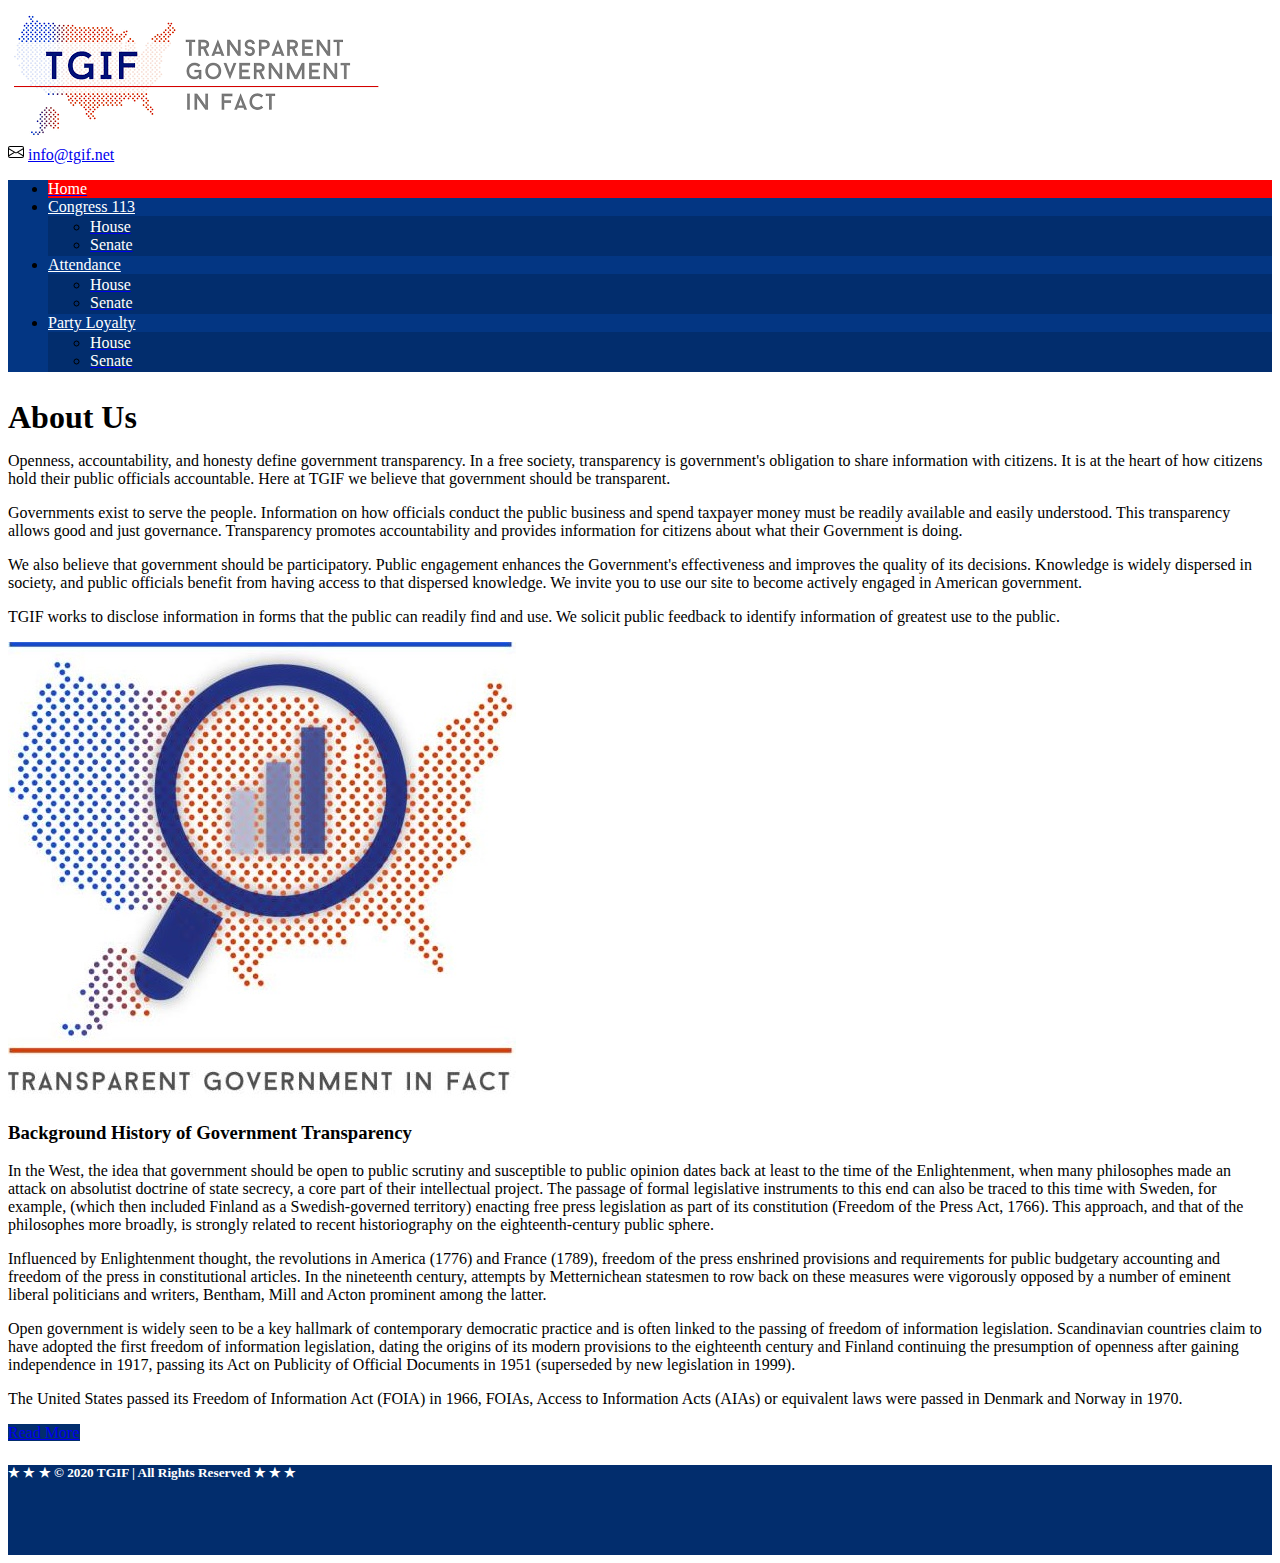
<file: index.html>
<!DOCTYPE html>
<html lang="en">
<head>
   <meta charset="UTF-8">
   <meta name="viewport" content="width=device-width, initial-scale=1.0">
   <title>TGIF - About Us!!</title>
   <link href="https://cdn.jsdelivr.net/npm/bootstrap@5.0.0-beta1/dist/css/bootstrap.min.css" rel="stylesheet" integrity="sha384-giJF6kkoqNQ00vy+HMDP7azOuL0xtbfIcaT9wjKHr8RbDVddVHyTfAAsrekwKmP1" crossorigin="anonymous">
   <link rel="shortcut icon" href="./assets/icons/eeuu_ico4.ico" type="image/x-icon">  
   <link rel="stylesheet" href="./styles/style.css">
</head>
<body>
   <header class="container-fluid">
      <div class="row">
         <div class="col-3 offset-1">
            <img src="./assets/img/descarga.png" alt="TGIF Logo">
         </div>
         <div class="col-auto offset-5 align-self-center">
            <svg width="1em" height="1em" viewBox="0 0 16 16" class="bi bi-envelope" fill="currentColor" xmlns="http://www.w3.org/2000/svg">
               <path fill-rule="evenodd" d="M0 4a2 2 0 0 1 2-2h12a2 2 0 0 1 2 2v8a2 2 0 0 1-2 2H2a2 2 0 0 1-2-2V4zm2-1a1 1 0 0 0-1 1v.217l7 4.2 7-4.2V4a1 1 0 0 0-1-1H2zm13 2.383l-4.758 2.855L15 11.114v-5.73zm-.034 6.878L9.271 8.82 8 9.583 6.728 8.82l-5.694 3.44A1 1 0 0 0 2 13h12a1 1 0 0 0 .966-.739zM1 11.114l4.758-2.876L1 5.383v5.73z" />
            </svg>
            <a class="link-primary" href="#">info@tgif.net</a>
         </div>
      </div>
      <nav>
         <div class="divEst row align-items-center">
            <ul class="nav">

               <li class="cTabNav active nav-item">
                  <a class="nav-link" href="#"><span class="cTxtNav">Home</span></a>
               </li>

               <li class="cTabNav nav-item dropdown">
                  <a class="nav-link dropdown-toggle" data-bs-toggle="dropdown" href="#" role="button" aria-expanded="false"><span class="cTxtNav">Congress 113</span></a>
                  <ul class="cTxtSubNav dropdown-menu">
                     <li class="">
                        <a class="cTabNav dropdown-item" href="./pages/house-starter-page.html"><span class="cTxtNav">House</span></a>
                     </li>
                     <li class="">
                        <a class="cTabNav dropdown-item" href="./pages/senate-starter-page.html"><span class="cTxtNav">Senate</span></a>
                     </li>
                  </ul>
               </li>

               <li class="cTabNav nav-item dropdown">
                  <a class="nav-link dropdown-toggle" data-bs-toggle="dropdown" href="#" role="button" aria-expanded="false"><span class="cTxtNav">Attendance</span></a>
                  <ul class="cTxtSubNav dropdown-menu">
                     <li class="">
                        <a class="cTabNav dropdown-item" href="./pages/house-attendance-page.html"><span class="cTxtNav">House</span></a>
                     </li>
                     <li class="">
                        <a class="cTabNav dropdown-item" href="./pages/senate-attendance-page.html"><span class="cTxtNav">Senate</span></a>
                     </li>
                  </ul>
               </li>

               <li class="cTabNav nav-item dropdown">
                  <a class="nav-link dropdown-toggle" data-bs-toggle="dropdown" href="#" role="button" aria-expanded="false"><span class="cTxtNav">Party Loyalty</span></a>
                  <ul class="cTxtSubNav dropdown-menu">
                     <li class="">
                        <a class="cTabNav dropdown-item" href="./pages/house-loyalty-page.html"><span class="cTxtNav">House</span></a>
                     </li>
                     <li class="">
                        <a class="cTabNav dropdown-item" href="./pages/senate-loyalty-page.html"><span class="cTxtNav">Senate</span></a>
                     </li>
                  </ul>
               </li>
               
            </ul>
         </div>
      </nav>
   </header>

   <section>
      <div class="container">
         <div class="row">
            <div class="col-12">
               <h1 class="espArr">About Us</h1>
            </div>
            <div class="align-self-center  col-md-12 col-xl-6 ">
               <p>Openness, accountability, and honesty define government transparency. In a free society, transparency is
                  government's obligation to share information with citizens. It is at the heart of how citizens hold their
                  public officials accountable. Here at TGIF we believe that government should be transparent.
               </p>
               <p>Governments exist to serve the people. Information on how officials conduct the public business and spend
                  taxpayer money must be readily available and easily understood. This transparency allows good and just
                  governance. Transparency promotes accountability and provides information for citizens about what their
                  Government is doing.</p>
               <p>We also believe that government should be participatory. Public engagement enhances the Government's
                  effectiveness and improves the quality of its decisions. Knowledge is widely dispersed in society, and
                  public
                  officials benefit from having access to that dispersed knowledge. We invite you to use our site to become
                  actively engaged in American government.</p>
               <p>TGIF works to disclose information in forms that the public can readily find and use. We solicit public
                  feedback to identify information of greatest use to the public.</p>
            </div>
            <div class=" col-md-auto col-xl-auto">
               <img src="./assets/img/logotgifhome.jpg" alt="Image TGIF" class="img-left">
            </div>
         </div>
         <div class="collapse" id="collapseExample">
            <div class="card card-body">
               <h3>Background History of Government Transparency</h3>
                  <p>In the West, the idea that government should be open to public scrutiny and susceptible to public opinion dates
                     back at least to the time of the Enlightenment, when many philosophes made an attack on absolutist doctrine of
                     state secrecy, a core part of their intellectual project. The passage of formal legislative instruments to this
                     end can also be traced to this time with Sweden, for example, (which then included Finland as a
                     Swedish-governed territory) enacting free press legislation as part of its constitution (Freedom of the Press
                     Act, 1766). This approach, and that of the philosophes more broadly, is strongly related to recent
                     historiography on the eighteenth-century public sphere.

                  <p>Influenced by Enlightenment thought, the revolutions in America (1776) and France (1789), freedom of the press
                     enshrined provisions and requirements for public budgetary accounting and freedom of the press in
                     constitutional articles. In the nineteenth century, attempts by Metternichean statesmen to row back on these
                     measures were vigorously opposed by a number of eminent liberal politicians and writers, Bentham, Mill and
                     Acton prominent among the latter.</p>

                  <p>Open government is widely seen to be a key hallmark of contemporary democratic practice and is often linked to
                     the passing of freedom of information legislation. Scandinavian countries claim to have adopted the first
                     freedom of information legislation, dating the origins of its modern provisions to the eighteenth century and
                     Finland continuing the presumption of openness after gaining independence in 1917, passing its Act on Publicity
                     of Official Documents in 1951 (superseded by new legislation in 1999).</p>

                  <p>The United States passed its Freedom of Information Act (FOIA) in 1966, FOIAs, Access to Information Acts
                  (AIAs) or equivalent laws were passed in Denmark and Norway in 1970.</p>
            </div>
         </div>
         <p>
            <a class="btnRead btn btn-primary" data-bs-toggle="collapse" href="#collapseExample" role="button" aria-expanded="false" aria-controls="collapseExample" id="btnRead">Read More</a>
         </p>
      </div>
   </section>

   <div class="container">
      
      
   </div>


   <footer>
      <div class="container-fluid">
         <div class="divAlt row align-items-center justify-content-center ">
            <h5 class="col-auto"><span>&#9733;</span> <span>&#9733;</span> <span>&#9733;</span>  © 2020 TGIF | All Rights Reserved <span>&#9733;</span>  <span>&#9733;</span>  <span>&#9733;</span> </h5>
         </div>
      </div>
   </footer>

   <script src="https://cdn.jsdelivr.net/npm/bootstrap@5.0.0-beta1/dist/js/bootstrap.bundle.min.js" integrity="sha384-ygbV9kiqUc6oa4msXn9868pTtWMgiQaeYH7/t7LECLbyPA2x65Kgf80OJFdroafW" crossorigin="anonymous"></script>
   <script src="./js/script.js"></script>
</body>

</html>
</file>
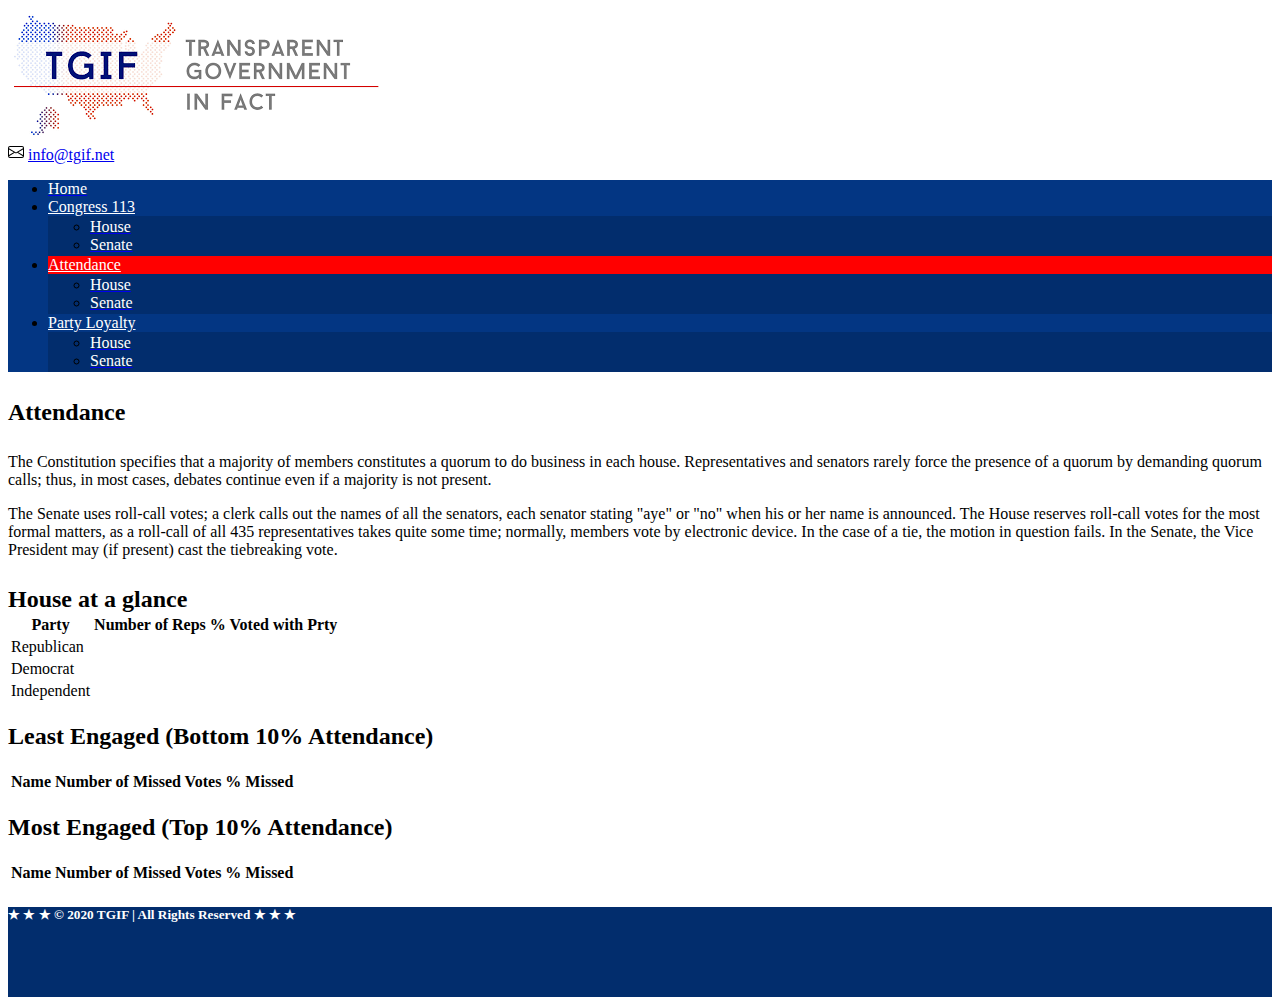
<file: pages/house-attendance-page.html>
<!DOCTYPE html>
<html lang="en">
<head>
   <meta charset="UTF-8">
   <meta name="viewport" content="width=device-width, initial-scale=1.0">
   <title>TGIF - House Attendance</title>
   <link href="https://cdn.jsdelivr.net/npm/bootstrap@5.0.0-beta1/dist/css/bootstrap.min.css" rel="stylesheet" integrity="sha384-giJF6kkoqNQ00vy+HMDP7azOuL0xtbfIcaT9wjKHr8RbDVddVHyTfAAsrekwKmP1" crossorigin="anonymous">
   <link rel="shortcut icon" href="../assets/icons/eeuu_ico4.ico" type="image/x-icon">
   <link rel="stylesheet" href="../styles/style.css">
</head>
<body>
   <header class="container-fluid">
      <div class="row">
         <div class="col-3 offset-1">
            <img src="../assets/img/descarga.png" alt="TGIF Logo">
         </div>
         <div class="col-auto offset-5 align-self-center">
            <svg width="1em" height="1em" viewBox="0 0 16 16" class="bi bi-envelope" fill="currentColor" xmlns="http://www.w3.org/2000/svg">
               <path fill-rule="evenodd" d="M0 4a2 2 0 0 1 2-2h12a2 2 0 0 1 2 2v8a2 2 0 0 1-2 2H2a2 2 0 0 1-2-2V4zm2-1a1 1 0 0 0-1 1v.217l7 4.2 7-4.2V4a1 1 0 0 0-1-1H2zm13 2.383l-4.758 2.855L15 11.114v-5.73zm-.034 6.878L9.271 8.82 8 9.583 6.728 8.82l-5.694 3.44A1 1 0 0 0 2 13h12a1 1 0 0 0 .966-.739zM1 11.114l4.758-2.876L1 5.383v5.73z" />
            </svg>
            <a class="link-primary" href="#">info@tgif.net</a>
         </div>
      </div>
      <nav>
         <div class="divEst row align-items-center">
            <ul class="nav">
               <li class="cTabNav nav-item">
                  <a class="nav-link" href="../index.html"><span class="cTxtNav">Home</span></a>
               </li>
               <li class="cTabNav nav-item dropdown">
                  <a class="nav-link dropdown-toggle" data-bs-toggle="dropdown" href="#" role="button" aria-expanded="false"><span class="cTxtNav">Congress 113</span></a>
                  <ul class="cTxtSubNav dropdown-menu">
                     <li class="">
                        <a class="cTabNav dropdown-item" href="./house-starter-page.html"><span class="cTxtNav">House</span></a>
                     </li>
                     <li class="">
                        <a class="cTabNav dropdown-item" href="./senate-starter-page.html"><span class="cTxtNav">Senate</span></a>
                     </li>
                  </ul>
               </li>
               <li class="cTabNav active nav-item dropdown">
                  <a class="nav-link dropdown-toggle" data-bs-toggle="dropdown" href="#" role="button" aria-expanded="false"><span class="cTxtNav">Attendance</span></a>
                  <ul class="cTxtSubNav dropdown-menu">
                     <li class="">
                        <a class="cTabNav dropdown-item" href="#"><span class="cTxtNav">House</span></a>
                     </li>
                     <li class="">
                        <a class="cTabNav dropdown-item" href="./senate-attendance-page.html"><span class="cTxtNav">Senate</span></a>
                     </li>
                  </ul>
               </li>
               <li class="cTabNav nav-item dropdown">
                  <a class="nav-link dropdown-toggle" data-bs-toggle="dropdown" href="#" role="button" aria-expanded="false"><span class="cTxtNav">Party Loyalty</span></a>
                  <ul class="cTxtSubNav dropdown-menu">
                     <li class="">
                        <a class="cTabNav dropdown-item" href="./house-loyalty-page.html"><span class="cTxtNav">House</span></a>
                     </li>
                     <li class="">
                        <a class="cTabNav dropdown-item" href="./senate-loyalty-page.html"><span class="cTxtNav">Senate</span></a>
                     </li>
                  </ul>
               </li>
            </ul>
         </div>
      </nav>
   </header>
   <!--Table container-->
   <div class="container">
      <div class="row">
         <div class="col-6">
            <h2 class="espArr">Attendance</h2>
            <p class="espArr">The Constitution specifies that a majority of members constitutes a quorum to do
               business in each house.
               Representatives and senators rarely force the presence of a quorum by demanding quorum calls; thus,
               in most
               cases, debates continue even if a majority is not present.</p>

            <p>The Senate uses roll-call votes; a clerk calls out the names of all the senators, each senator
               stating "aye"
               or "no" when his or her name is announced. The House reserves roll-call votes for the most formal
               matters,
               as a roll-call of all 435 representatives takes quite some time; normally, members vote by
               electronic
               device. In the case of a tie, the motion in question fails. In the Senate, the Vice President may
               (if
               present) cast the tiebreaking vote.</p>
         </div>
         <div class="col-6 align-self-center">
            <h2 class="espArr">House at a glance</h2>
            <table class="table table-striped" id="house-atten">
               <thead>
                  <tr>
                     <th>Party</th>
                     <th>Number of Reps</th>
                     <th>% Voted with Prty</th>
                  </tr>
               </thead>
               <tbody>
                  <tr class="houGlance">
                     <td>Republican</td>
                  </tr>
                  <tr class="houGlance">
                     <td>Democrat</td>
                  </tr>
                  <tr class="houGlance">
                     <td>Independent</td>
                  </tr>
               </tbody>
            </table>
         </div>
      </div>
      <div class="row">
         <div class="col-6">
            <h2>Least Engaged (Bottom 10% Attendance)</h2>
            <table class="table table-striped">
               <thead>
                  <tr>
                     <th>Name</th>
                     <th>Number of Missed Votes</th>
                     <th>% Missed</th>
                  </tr>
               </thead>
               <tbody id="houMembLeastAtt">

               </tbody>
            </table>
         </div>
         <div class="col-6">
            <h2>Most Engaged (Top 10% Attendance)</h2>
            <table class="table table-striped" id="house-atten">
               <thead>
                  <tr>
                     <th>Name</th>
                     <th>Number of Missed Votes</th>
                     <th>% Missed</th>
                  </tr>
               </thead>
               <tbody id="houMembMostAtt">

               </tbody>
            </table>
         </div>
      </div>
   </div>

   <footer>
      <div class="container-fluid">
         <div class="divAlt row align-items-center justify-content-center ">
            <h5 class="col-auto"><span>&#9733;</span> <span>&#9733;</span> <span>&#9733;</span>  © 2020 TGIF | All Rights Reserved <span>&#9733;</span>  <span>&#9733;</span>  <span>&#9733;</span> </h5>
         </div>
      </div>
   </footer>

   <script src="https://cdn.jsdelivr.net/npm/bootstrap@5.0.0-beta1/dist/js/bootstrap.bundle.min.js" integrity="sha384-ygbV9kiqUc6oa4msXn9868pTtWMgiQaeYH7/t7LECLbyPA2x65Kgf80OJFdroafW" crossorigin="anonymous"></script>
   <script src="../js/script.js"></script>
</body>

</html>
</file>
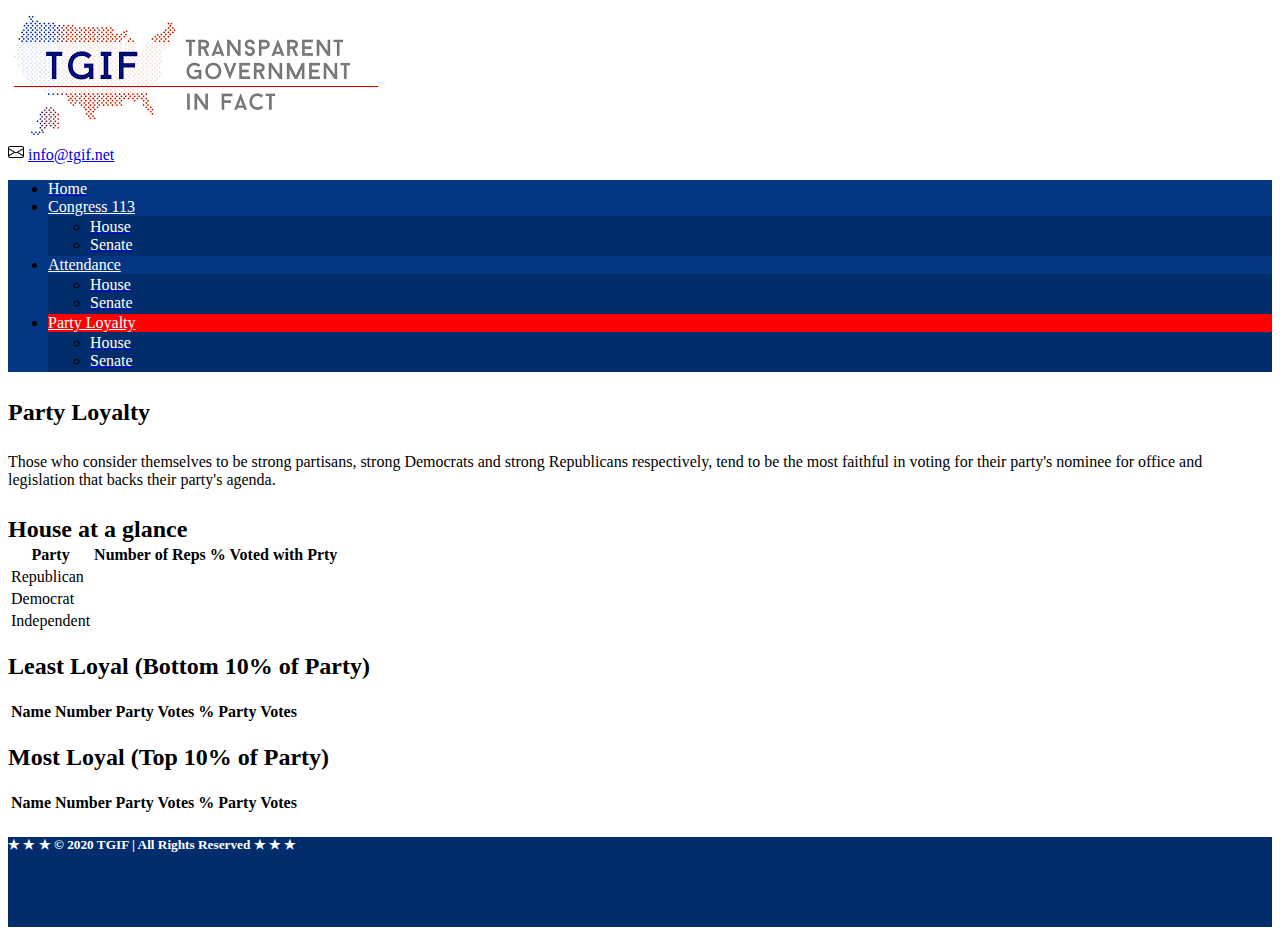
<file: pages/house-loyalty-page.html>
<!DOCTYPE html>
<html lang="en">
<head>
   <meta charset="UTF-8">
   <meta name="viewport" content="width=device-width, initial-scale=1">
   <title>TGIF - House Loyalty</title>
   <link href="https://cdn.jsdelivr.net/npm/bootstrap@5.0.0-beta1/dist/css/bootstrap.min.css" rel="stylesheet" integrity="sha384-giJF6kkoqNQ00vy+HMDP7azOuL0xtbfIcaT9wjKHr8RbDVddVHyTfAAsrekwKmP1" crossorigin="anonymous">
   <link rel="shortcut icon" href="../assets/icons/eeuu_ico4.ico" type="image/x-icon">
   <link rel="stylesheet" href="../styles/style.css">
</head>
<body>
   <header class="container-fluid">
      <div class="row">
         <div class="col-3 offset-1">
            <img src="../assets/img/descarga.png" alt="TGIF Logo">
         </div>
         <div class="col-auto offset-5 align-self-center">
            <svg width="1em" height="1em" viewBox="0 0 16 16" class="bi bi-envelope" fill="currentColor" xmlns="http://www.w3.org/2000/svg">
               <path fill-rule="evenodd" d="M0 4a2 2 0 0 1 2-2h12a2 2 0 0 1 2 2v8a2 2 0 0 1-2 2H2a2 2 0 0 1-2-2V4zm2-1a1 1 0 0 0-1 1v.217l7 4.2 7-4.2V4a1 1 0 0 0-1-1H2zm13 2.383l-4.758 2.855L15 11.114v-5.73zm-.034 6.878L9.271 8.82 8 9.583 6.728 8.82l-5.694 3.44A1 1 0 0 0 2 13h12a1 1 0 0 0 .966-.739zM1 11.114l4.758-2.876L1 5.383v5.73z" />
            </svg>
            <a class="link-primary" href="#">info@tgif.net</a>
         </div>
      </div>
      <nav>
         <div class="divEst row align-items-center">
            <ul class="nav">
               <li class="cTabNav nav-item">
                  <a class="nav-link" href="../index.html"><span class="cTxtNav">Home</span></a>
               </li>
               <li class="cTabNav nav-item dropdown">
                  <a class="nav-link dropdown-toggle" data-bs-toggle="dropdown" href="#" role="button" aria-expanded="false"><span class="cTxtNav">Congress 113</span></a>
                  <ul class="cTxtSubNav dropdown-menu">
                     <li class="">
                        <a class="cTabNav dropdown-item" href="./house-starter-page.html"><span class="cTxtNav">House</span></a>
                     </li>
                     <li class="">
                        <a class="cTabNav dropdown-item" href="./senate-starter-page.html"><span class="cTxtNav">Senate</span></a>
                     </li>
                  </ul>
               </li>
               <li class="cTabNav nav-item dropdown">
                  <a class="nav-link dropdown-toggle" data-bs-toggle="dropdown" href="#" role="button" aria-expanded="false"><span class="cTxtNav">Attendance</span></a>
                  <ul class="cTxtSubNav dropdown-menu">
                     <li class="">
                        <a class="cTabNav dropdown-item" href="./house-attendance-page.html"><span class="cTxtNav">House</span></a>
                     </li>
                     <li class="">
                        <a class="cTabNav dropdown-item" href="./senate-attendance-page.html"><span class="cTxtNav">Senate</span></a>
                     </li>
                  </ul>
               </li>
               <li class="cTabNav active nav-item dropdown">
                  <a class="nav-link dropdown-toggle" data-bs-toggle="dropdown" href="#" role="button" aria-expanded="false"><span class="cTxtNav">Party Loyalty</span></a>
                  <ul class="cTxtSubNav dropdown-menu">
                     <li class="">
                        <a class="cTabNav dropdown-item" href="#"><span class="cTxtNav">House</span></a>
                     </li>
                     <li class="">
                        <a class="cTabNav dropdown-item" href="./senate-loyalty-page.html"><span class="cTxtNav">Senate</span></a>
                     </li>
                  </ul>
               </li>
            </ul>
         </div>
      </nav>
   </header>
   <!--Table container-->
   <section>
      <div class="container">
         <div class="row">
            <div class="col-6">
               <h2 class="espArr">Party Loyalty</h2>
               <p class="espArr">Those who consider themselves to be strong partisans, strong Democrats and strong Republicans respectively,
                  tend to be the most faithful in voting for their party's nominee for office and legislation that backs their
                  party's agenda. </p>
            </div>
            <div class="col-6 align-self-center">
               <h2 class="espArr">House at a glance</h2>
               <table class="table table-striped" id="house-loyal">
                  <thead>
                     <tr>
                        <th>Party</th>
                        <th>Number of Reps</th>
                        <th>% Voted with Prty</th>
                     </tr>
                  </thead>
                  <tbody>
                     <tr class="houGlance">
                        <td>Republican</td>
                     </tr>
                     <tr class="houGlance">
                        <td>Democrat</td>
                     </tr>
                     <tr class="houGlance">
                        <td>Independent</td>
                     </tr>
                  </tbody>
               </table>
            </div>
         </div>
         <div class="row">
            <div class="col-6">
               <h2>Least Loyal (Bottom 10% of Party)</h2>
               <table class="table table-striped" >
                  <thead>
                     <tr>
                        <th>Name</th>
                        <th>Number Party Votes</th>
                        <th>% Party Votes</th>
                     </tr>
                  </thead>
                  <tbody id="houMembLeastLoy">
                        
                  </tbody>
               </table>
            </div>
            <div class="col-6">
               <h2>Most Loyal (Top 10% of Party)</h2>
               <table class="table table-striped" >
                  <thead>
                     <tr>
                        <th>Name</th>
                        <th>Number Party Votes</th>
                        <th>% Party Votes</th>
                     </tr>
                  </thead>
                  <tbody id="houMembMostLoy">
                        
                  </tbody>
               </table>
            </div>
         </div>
      </div>
   </section>

   <footer>
      <div class="container-fluid">
         <div class="divAlt row align-items-center justify-content-center ">
            <h5 class="col-auto"><span>&#9733;</span> <span>&#9733;</span> <span>&#9733;</span>  © 2020 TGIF | All Rights Reserved <span>&#9733;</span>  <span>&#9733;</span>  <span>&#9733;</span> </h5>
         </div>
      </div>
   </footer>
   
   <script src="https://cdn.jsdelivr.net/npm/bootstrap@5.0.0-beta1/dist/js/bootstrap.bundle.min.js" integrity="sha384-ygbV9kiqUc6oa4msXn9868pTtWMgiQaeYH7/t7LECLbyPA2x65Kgf80OJFdroafW" crossorigin="anonymous"></script>
   <script src="../js/script.js"></script>
</body>

</html>
</file>
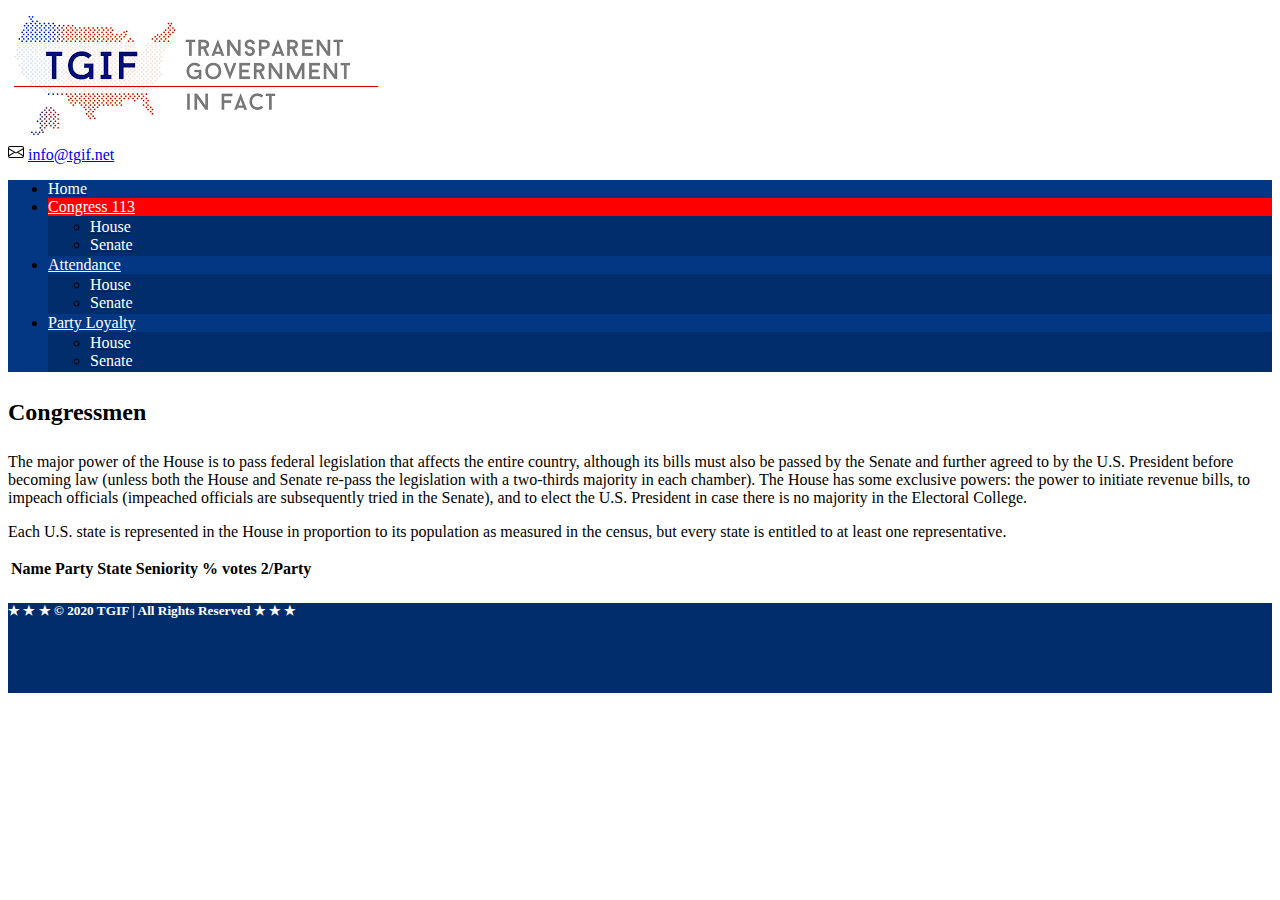
<file: pages/house-starter-page.html>
<!DOCTYPE html>
<html lang="en">
<head>
   <meta charset="UTF-8">
   <meta name="viewport" content="width=device-width, initial-scale=1.0">
   <title>TGIF - House Members</title>
   <link href="https://cdn.jsdelivr.net/npm/bootstrap@5.0.0-beta1/dist/css/bootstrap.min.css" rel="stylesheet" integrity="sha384-giJF6kkoqNQ00vy+HMDP7azOuL0xtbfIcaT9wjKHr8RbDVddVHyTfAAsrekwKmP1" crossorigin="anonymous">
   <link rel="shortcut icon" href="../assets/icons/eeuu_ico4.ico" type="image/x-icon">
   <link rel="stylesheet" href="../styles/style.css">
</head>
<body>
   <header class="container-fluid">
      <div class="row">
         <div class="col-3 offset-1">
            <img src="../assets/img/descarga.png" alt="TGIF Logo">
         </div>
         <div class="col-auto offset-6 align-self-center">
            <svg width="1em" height="1em" viewBox="0 0 16 16" class="bi bi-envelope" fill="currentColor" xmlns="http://www.w3.org/2000/svg">
               <path fill-rule="evenodd" d="M0 4a2 2 0 0 1 2-2h12a2 2 0 0 1 2 2v8a2 2 0 0 1-2 2H2a2 2 0 0 1-2-2V4zm2-1a1 1 0 0 0-1 1v.217l7 4.2 7-4.2V4a1 1 0 0 0-1-1H2zm13 2.383l-4.758 2.855L15 11.114v-5.73zm-.034 6.878L9.271 8.82 8 9.583 6.728 8.82l-5.694 3.44A1 1 0 0 0 2 13h12a1 1 0 0 0 .966-.739zM1 11.114l4.758-2.876L1 5.383v5.73z" />
            </svg>
            <a class="link-primary" href="#">info@tgif.net</a>
         </div>
      </div>
      <nav>
         <div class="divEst row align-items-center">
            <ul class="nav">
               <li class="cTabNav nav-item">
                  <a class="nav-link" href="../index.html"><span class="cTxtNav">Home</span></a>
               </li>
               <li class="cTabNav active nav-item dropdown">
                  <a class="nav-link dropdown-toggle" data-bs-toggle="dropdown" href="#" role="button" aria-expanded="false"><span class="cTxtNav">Congress 113</span></a>
                  <ul class="cTxtSubNav dropdown-menu">
                     <li class="">
                        <a class="cTabNav dropdown-item" href="#"><span class="cTxtNav">House</span></a>
                     </li>
                     <li class="">
                        <a class="cTabNav dropdown-item" href="./senate-starter-page.html"><span class="cTxtNav">Senate</span></a>
                     </li>
                  </ul>
               </li>
               <li class="cTabNav nav-item dropdown">
                  <a class="nav-link dropdown-toggle" data-bs-toggle="dropdown" href="#" role="button" aria-expanded="false"><span class="cTxtNav">Attendance</span></a>
                  <ul class="cTxtSubNav dropdown-menu">
                     <li class="">
                        <a class="cTabNav dropdown-item" href="./house-attendance-page.html"><span class="cTxtNav">House</span></a>
                     </li>
                     <li class="">
                        <a class="cTabNav dropdown-item" href="./senate-attendance-page.html"><span class="cTxtNav">Senate</span></a>
                     </li>
                  </ul>
               </li>
               <li class="cTabNav nav-item dropdown">
                  <a class="nav-link dropdown-toggle" data-bs-toggle="dropdown" href="#" role="button" aria-expanded="false"><span class="cTxtNav">Party Loyalty</span></a>
                  <ul class="cTxtSubNav dropdown-menu">
                     <li class="">
                        <a class="cTabNav dropdown-item" href="./house-loyalty-page.html"><span class="cTxtNav">House</span></a>
                     </li>
                     <li class="">
                        <a class="cTabNav dropdown-item" href="./senate-loyalty-page.html"><span class="cTxtNav">Senate</span></a>
                     </li>
                  </ul>
               </li>
            </ul>
         </div>
      </nav>
   </header>

   <section>
      <div class="container">
         <div class="row">
            <div class="col-12">
               <h2 class="espArr">Congressmen</h2>
               <p class="espArr">The major power of the House is to pass federal legislation that affects the entire country, although its
                  bills must also be passed by the Senate and further agreed to by the U.S. President before becoming law
                  (unless both the House and Senate re-pass the legislation with a two-thirds majority in each chamber). The
                  House has some exclusive powers: the power to initiate revenue bills, to impeach officials (impeached
                  officials are subsequently tried in the Senate), and to elect the U.S. President in case there is no
                  majority in the Electoral College.</p>
               <p>Each U.S. state is represented in the House in proportion to its population as measured in the census, but
                  every state is entitled to at least one representative. </p>
            </div>
            <div class="col-12">
               <table class="col-auto table table-striped">
                  <thead>
                     <tr>
                        <th>Name</th>
                        <th>Party</th>
                        <th>State</th>
                        <th>Seniority</th>
                        <th>% votes 2/Party</th>
                     </tr>
                  </thead>
                  <tbody id="house-data">
                  </tbody>
               </table>
            </div>
         </div>
      </div>
   </section>

   <footer>
      <div class="container-fluid">
         <div class="divAlt row align-items-center justify-content-center ">
            <h5 class="col-auto"><span>&#9733;</span> <span>&#9733;</span> <span>&#9733;</span>  © 2020 TGIF | All Rights Reserved <span>&#9733;</span>  <span>&#9733;</span>  <span>&#9733;</span> </h5>
         </div>
      </div>
   </footer>

   <script src="https://cdn.jsdelivr.net/npm/bootstrap@5.0.0-beta1/dist/js/bootstrap.bundle.min.js" integrity="sha384-ygbV9kiqUc6oa4msXn9868pTtWMgiQaeYH7/t7LECLbyPA2x65Kgf80OJFdroafW" crossorigin="anonymous"></script>
   <script src="../js/script.js"></script>
</body>

</html>
</file>
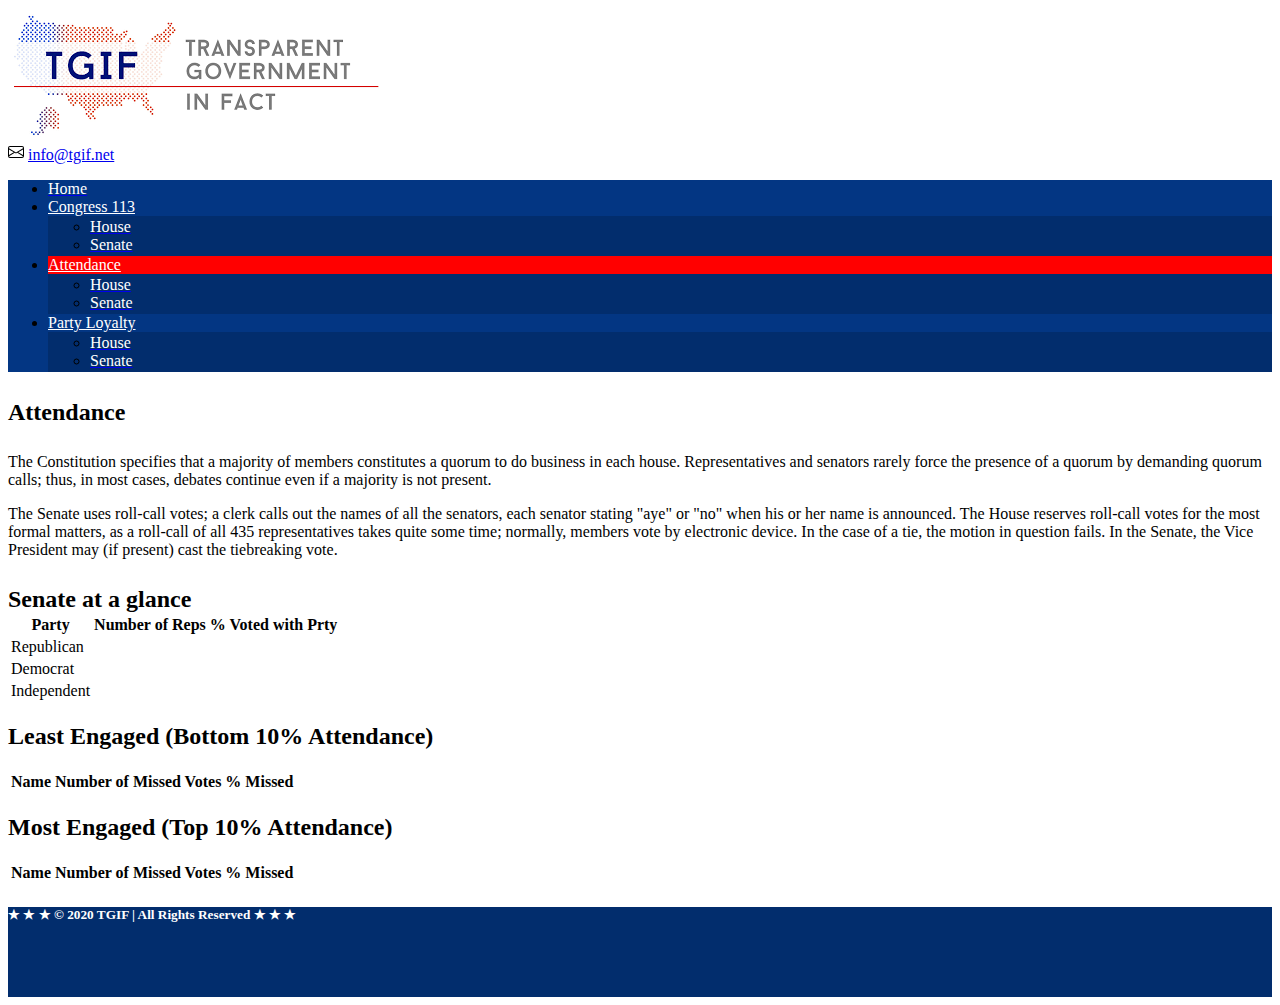
<file: pages/senate-attendance-page.html>
<!DOCTYPE html>
<html lang="en">
<head>
   <meta charset="UTF-8">
   <meta name="viewport" content="width=device-width, initial-scale=1">
   <title>TGIF - Senate Attendance</title>
   <link href="https://cdn.jsdelivr.net/npm/bootstrap@5.0.0-beta1/dist/css/bootstrap.min.css" rel="stylesheet" integrity="sha384-giJF6kkoqNQ00vy+HMDP7azOuL0xtbfIcaT9wjKHr8RbDVddVHyTfAAsrekwKmP1" crossorigin="anonymous">
   <link rel="shortcut icon" href="../assets/icons/eeuu_ico4.ico" type="image/x-icon">
   <link rel="stylesheet" href="../styles/style.css">
</head>
<body>
   <header class="container-fluid">
      <div class="row">
         <div class="col-3 offset-1">
            <img src="../assets/img/descarga.png" alt="TGIF Logo">
         </div>
         <div class="col-auto offset-5 align-self-center">
            <svg width="1em" height="1em" viewBox="0 0 16 16" class="bi bi-envelope" fill="currentColor" xmlns="http://www.w3.org/2000/svg">
               <path fill-rule="evenodd" d="M0 4a2 2 0 0 1 2-2h12a2 2 0 0 1 2 2v8a2 2 0 0 1-2 2H2a2 2 0 0 1-2-2V4zm2-1a1 1 0 0 0-1 1v.217l7 4.2 7-4.2V4a1 1 0 0 0-1-1H2zm13 2.383l-4.758 2.855L15 11.114v-5.73zm-.034 6.878L9.271 8.82 8 9.583 6.728 8.82l-5.694 3.44A1 1 0 0 0 2 13h12a1 1 0 0 0 .966-.739zM1 11.114l4.758-2.876L1 5.383v5.73z" />
            </svg>
            <a class="link-primary" href="#">info@tgif.net</a>
         </div>
      </div>
      <nav>
         <div class="divEst row align-items-center">
            <ul class="nav">
               <li class="cTabNav nav-item">
                  <a class="nav-link" href="../index.html"><span class="cTxtNav">Home</span></a>
               </li>
               <li class="cTabNav nav-item dropdown">
                  <a class="nav-link dropdown-toggle" data-bs-toggle="dropdown" href="#" role="button" aria-expanded="false"><span class="cTxtNav">Congress 113</span></a>
                  <ul class="cTxtSubNav dropdown-menu">
                     <li class="">
                        <a class="cTabNav dropdown-item" href="./house-starter-page.html"><span class="cTxtNav">House</span></a>
                     </li>
                     <li class="">
                        <a class="cTabNav dropdown-item" href="./senate-starter-page.html"><span class="cTxtNav">Senate</span></a>
                     </li>
                  </ul>
               </li>
               <li class="cTabNav active nav-item dropdown">
                  <a class="nav-link dropdown-toggle" data-bs-toggle="dropdown" href="#" role="button" aria-expanded="false"><span class="cTxtNav">Attendance</span></a>
                  <ul class="cTxtSubNav dropdown-menu">
                     <li class="">
                        <a class="cTabNav dropdown-item" href="./house-attendance-page.html"><span class="cTxtNav">House</span></a>
                     </li>
                     <li class="">
                        <a class="cTabNav dropdown-item" href="#"><span class="cTxtNav">Senate</span></a>
                     </li>
                  </ul>
               </li>
               <li class="cTabNav nav-item dropdown">
                  <a class="nav-link dropdown-toggle" data-bs-toggle="dropdown" href="#" role="button" aria-expanded="false"><span class="cTxtNav">Party Loyalty</span></a>
                  <ul class="cTxtSubNav dropdown-menu">
                     <li class="">
                        <a class="cTabNav dropdown-item" href="./house-loyalty-page.html"><span class="cTxtNav">House</span></a>
                     </li>
                     <li class="">
                        <a class="cTabNav dropdown-item" href="./senate-loyalty-page.html"><span class="cTxtNav">Senate</span></a>
                     </li>
                  </ul>
               </li>
            </ul>
         </div>
      </nav>
   </header>
   <!--Table container-->
   <div class="container">
      <div class="row">
         <div class="col-6">
            <h2 class="espArr">Attendance</h2>
            <p class="espArr">The Constitution specifies that a majority of members constitutes a quorum to do
               business in each house.
               Representatives and senators rarely force the presence of a quorum by demanding quorum calls; thus,
               in most
               cases, debates continue even if a majority is not present.</p>

            <p>The Senate uses roll-call votes; a clerk calls out the names of all the senators, each senator
               stating "aye"
               or "no" when his or her name is announced. The House reserves roll-call votes for the most formal
               matters,
               as a roll-call of all 435 representatives takes quite some time; normally, members vote by
               electronic
               device. In the case of a tie, the motion in question fails. In the Senate, the Vice President may
               (if
               present) cast the tiebreaking vote.</p>
         </div>
         <div class="col-6 align-self-center">
            <h2 class="espArr">Senate at a glance</h2>
            <table class="table table-striped" id="senate-atten">
               <thead>
                  <tr>
                     <th>Party</th>
                     <th>Number of Reps</th>
                     <th>% Voted with Prty</th>
                  </tr>
               </thead>
               <tbody>
                  <tr class="senGlance">
                     <td>Republican</td>
                  </tr>
                  <tr class="senGlance">
                     <td>Democrat</td>
                  </tr>
                  <tr class="senGlance">
                     <td>Independent</td>
                  </tr>
               </tbody>
            </table>
         </div>
      </div>
      <div class="row">
         <div class="col-6">
            <h2>Least Engaged (Bottom 10% Attendance)</h2>
            <table class="table table-striped">
               <thead>
                  <tr>
                     <th>Name</th>
                     <th>Number of Missed Votes</th>
                     <th>% Missed</th>
                  </tr>
               </thead>
               <tbody id="senMemLeastAtt">

               </tbody>
            </table>
         </div>
         <div class="col-6">
            <h2>Most Engaged (Top 10% Attendance)</h2>
            <table class="table table-striped">
               <thead>
                  <tr>
                     <th>Name</th>
                     <th>Number of Missed Votes</th>
                     <th>% Missed</th>
                  </tr>
               </thead>
               <tbody id="senMembMostAtt">

               </tbody>
            </table>
         </div>
      </div>
   </div>

   <footer>
      <div class="container-fluid">
         <div class="divAlt row align-items-center justify-content-center ">
            <h5 class="col-auto"><span>&#9733;</span> <span>&#9733;</span> <span>&#9733;</span>  © 2020 TGIF | All Rights Reserved <span>&#9733;</span>  <span>&#9733;</span>  <span>&#9733;</span> </h5>
         </div>
      </div>
   </footer>

   <script src="https://cdn.jsdelivr.net/npm/bootstrap@5.0.0-beta1/dist/js/bootstrap.bundle.min.js" integrity="sha384-ygbV9kiqUc6oa4msXn9868pTtWMgiQaeYH7/t7LECLbyPA2x65Kgf80OJFdroafW" crossorigin="anonymous"></script>
   <script src="../js/script.js"></script>
</body>

</html>
</file>
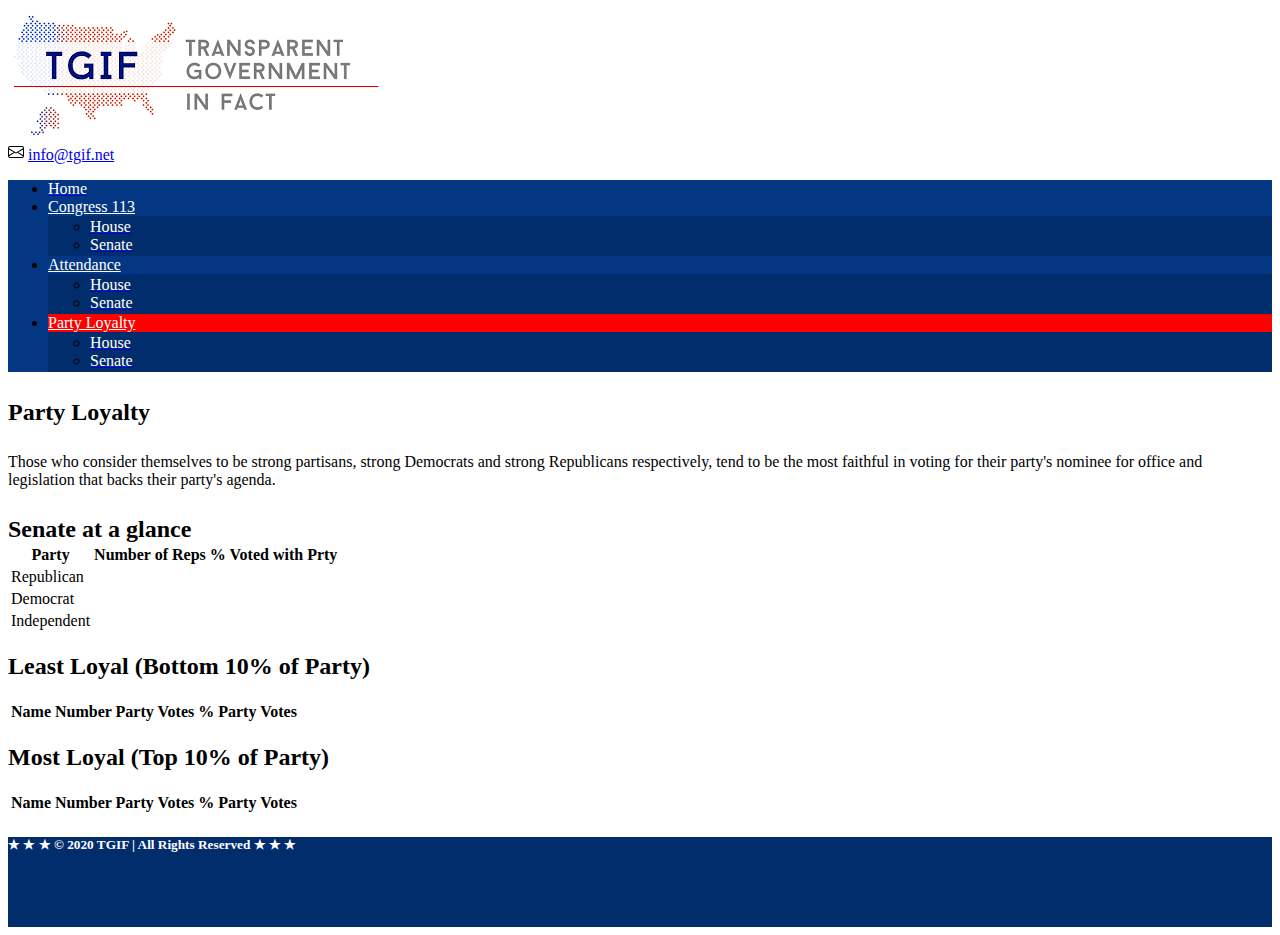
<file: pages/senate-loyalty-page.html>
<!DOCTYPE html>
<html lang="en">
<head>
   <meta charset="UTF-8">
   <meta name="viewport" content="width=device-width, initial-scale=1">
   <title>TGIF - Senate Loyalty</title>
   <link href="https://cdn.jsdelivr.net/npm/bootstrap@5.0.0-beta1/dist/css/bootstrap.min.css" rel="stylesheet" integrity="sha384-giJF6kkoqNQ00vy+HMDP7azOuL0xtbfIcaT9wjKHr8RbDVddVHyTfAAsrekwKmP1" crossorigin="anonymous">
   <link rel="shortcut icon" href="../assets/icons/eeuu_ico4.ico" type="image/x-icon">
   <link rel="stylesheet" href="../styles/style.css">
</head>
<body>
   <header class="container-fluid">
      <div class="row">
         <div class="col-3 offset-1">
            <img src="../assets/img/descarga.png" alt="TGIF Logo">
         </div>
         <div class="col-auto offset-5 align-self-center">
            <svg width="1em" height="1em" viewBox="0 0 16 16" class="bi bi-envelope" fill="currentColor" xmlns="http://www.w3.org/2000/svg">
               <path fill-rule="evenodd" d="M0 4a2 2 0 0 1 2-2h12a2 2 0 0 1 2 2v8a2 2 0 0 1-2 2H2a2 2 0 0 1-2-2V4zm2-1a1 1 0 0 0-1 1v.217l7 4.2 7-4.2V4a1 1 0 0 0-1-1H2zm13 2.383l-4.758 2.855L15 11.114v-5.73zm-.034 6.878L9.271 8.82 8 9.583 6.728 8.82l-5.694 3.44A1 1 0 0 0 2 13h12a1 1 0 0 0 .966-.739zM1 11.114l4.758-2.876L1 5.383v5.73z" />
            </svg>
            <a class="link-primary" href="#">info@tgif.net</a>
         </div>
      </div>
      <nav>
         <div class="divEst row align-items-center">
            <ul class="nav">
               <li class="cTabNav nav-item">
                  <a class="nav-link" href="../index.html"><span class="cTxtNav">Home</span></a>
               </li>
               <li class="cTabNav nav-item dropdown">
                  <a class="nav-link dropdown-toggle" data-bs-toggle="dropdown" href="#" role="button" aria-expanded="false"><span class="cTxtNav">Congress 113</span></a>
                  <ul class="cTxtSubNav dropdown-menu">
                     <li class="">
                        <a class="cTabNav dropdown-item" href="./house-starter-page.html"><span class="cTxtNav">House</span></a>
                     </li>
                     <li class="">
                        <a class="cTabNav dropdown-item" href="./senate-starter-page.html"><span class="cTxtNav">Senate</span></a>
                     </li>
                  </ul>
               </li>
               <li class="cTabNav nav-item dropdown">
                  <a class="nav-link dropdown-toggle" data-bs-toggle="dropdown" href="#" role="button" aria-expanded="false"><span class="cTxtNav">Attendance</span></a>
                  <ul class="cTxtSubNav dropdown-menu">
                     <li class="">
                        <a class="cTabNav dropdown-item" href="./house-attendance-page.html"><span class="cTxtNav">House</span></a>
                     </li>
                     <li class="">
                        <a class="cTabNav dropdown-item" href="./senate-attendance-page.html"><span class="cTxtNav">Senate</span></a>
                     </li>
                  </ul>
               </li>
               <li class="cTabNav active nav-item dropdown">
                  <a class="nav-link dropdown-toggle" data-bs-toggle="dropdown" href="#" role="button" aria-expanded="false"><span class="cTxtNav">Party Loyalty</span></a>
                  <ul class="cTxtSubNav dropdown-menu">
                     <li class="">
                        <a class="cTabNav dropdown-item" href="./house-loyalty-page.html"><span class="cTxtNav">House</span></a>
                     </li>
                     <li class="">
                        <a class="cTabNav dropdown-item" href="#"><span class="cTxtNav">Senate</span></a>
                     </li>
                  </ul>
               </li>
            </ul>
         </div>
      </nav>
   </header>
   <!--Table container-->
   <section>
      <div class="container">
         <div class="row">
            <div class="col-6">
               <h2 class="espArr">Party Loyalty</h2>
               <p class="espArr">Those who consider themselves to be strong partisans, strong Democrats and strong Republicans respectively,
                  tend to be the most faithful in voting for their party's nominee for office and legislation that backs their
                  party's agenda. </p>
            </div>
            <div class="col-6">
               <h2 class="espArr">Senate at a glance</h2>
               <table class="table table-striped" id="senate-loyal">
                  <thead>
                     <tr>
                        <th>Party</th>
                        <th>Number of Reps</th>
                        <th>% Voted with Prty</th>
                     </tr>
                  </thead>
                  <tbody>
                     <tr class="senGlance">
                        <td>Republican</td>
                     </tr>
                     <tr class="senGlance">
                        <td>Democrat</td>
                     </tr>
                     <tr class="senGlance">
                        <td>Independent</td>
                     </tr>
                  </tbody>
               </table>
            </div>
         </div>
         <div class="row">
            <div class="col-6">
               <h2>Least Loyal (Bottom 10% of Party)</h2>
               <table class="table table-striped">
                  <thead>
                     <tr>
                        <th>Name</th>
                        <th>Number Party Votes</th>
                        <th>% Party Votes</th>
                     </tr>
                  </thead>
                  <tbody id="senMembLeastLoy">
                        
                  </tbody>
               </table>
            </div>
            <div class="col-6">
               <h2>Most Loyal (Top 10% of Party)</h2>
               <table class="table table-striped">
                  <thead>
                     <tr>
                        <th>Name</th>
                        <th>Number Party Votes</th>
                        <th>% Party Votes</th>
                     </tr>
                  </thead>
                  <tbody id="senMembMostLoy">
                  
                  </tbody>
               </table>
            </div>
         </div>
      </div>
   </section>

   <footer>
      <div class="container-fluid">
         <div class="divAlt row align-items-center justify-content-center ">
            <h5 class="col-auto"><span>&#9733;</span> <span>&#9733;</span> <span>&#9733;</span>  © 2020 TGIF | All Rights Reserved <span>&#9733;</span>  <span>&#9733;</span>  <span>&#9733;</span> </h5>
         </div>
      </div>
   </footer>

   <script src="https://cdn.jsdelivr.net/npm/bootstrap@5.0.0-beta1/dist/js/bootstrap.bundle.min.js" integrity="sha384-ygbV9kiqUc6oa4msXn9868pTtWMgiQaeYH7/t7LECLbyPA2x65Kgf80OJFdroafW" crossorigin="anonymous"></script>
   <script src="../js/script.js"></script>
</body>

</html>
</file>
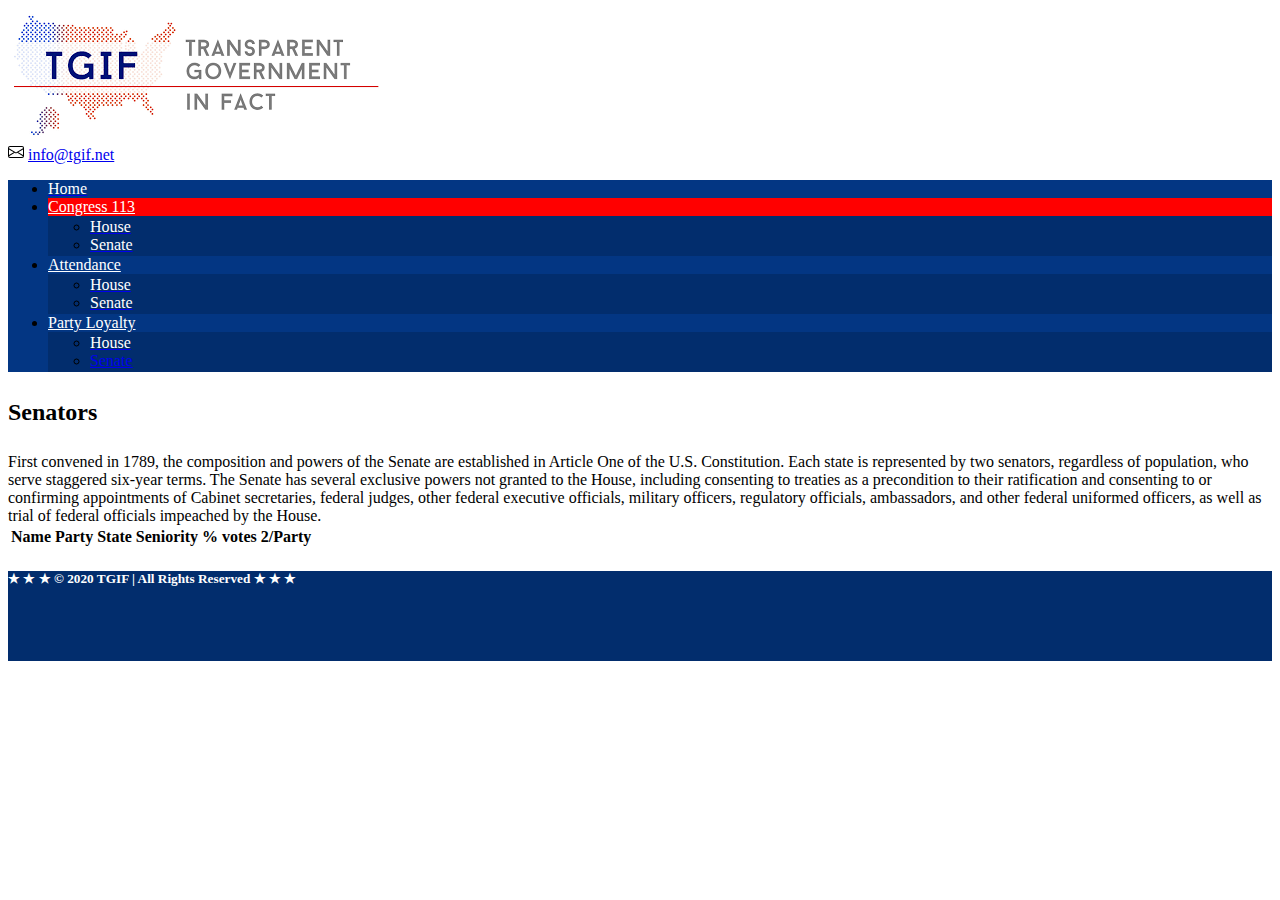
<file: pages/senate-starter-page.html>
<!DOCTYPE html>
<html lang="en">
<head>
   <meta charset="UTF-8">
   <meta name="viewport" content="width=device-width, initial-scale=1.0">
   <title>TGIF - Senate Members</title>
   <link href="https://cdn.jsdelivr.net/npm/bootstrap@5.0.0-beta1/dist/css/bootstrap.min.css" rel="stylesheet" integrity="sha384-giJF6kkoqNQ00vy+HMDP7azOuL0xtbfIcaT9wjKHr8RbDVddVHyTfAAsrekwKmP1" crossorigin="anonymous">
   <link rel="shortcut icon" href="../assets/icons/eeuu_ico4.ico" type="image/x-icon">
   <link rel="stylesheet" href="../styles/style.css">
</head>
<body>
   <header class="container-fluid">
      <div class="row">
         <div class="col-3 offset-1">
            <img src="../assets/img/descarga.png" alt="TGIF Logo">
         </div>
         <div class="col-auto offset-6 align-self-center">
            <svg width="1em" height="1em" viewBox="0 0 16 16" class="bi bi-envelope" fill="currentColor" xmlns="http://www.w3.org/2000/svg">
               <path fill-rule="evenodd" d="M0 4a2 2 0 0 1 2-2h12a2 2 0 0 1 2 2v8a2 2 0 0 1-2 2H2a2 2 0 0 1-2-2V4zm2-1a1 1 0 0 0-1 1v.217l7 4.2 7-4.2V4a1 1 0 0 0-1-1H2zm13 2.383l-4.758 2.855L15 11.114v-5.73zm-.034 6.878L9.271 8.82 8 9.583 6.728 8.82l-5.694 3.44A1 1 0 0 0 2 13h12a1 1 0 0 0 .966-.739zM1 11.114l4.758-2.876L1 5.383v5.73z" />
            </svg>
            <a class="link-primary" href="#">info@tgif.net</a>
         </div>
      </div>
      <nav>
         <div class="divEst row align-items-center">
            <ul class="nav">
               <li class="cTabNav nav-item">
                  <a class="nav-link" href="../index.html"><span class="cTxtNav">Home</span></a>
               </li>
               <li class="cTabNav active nav-item dropdown">
                  <a class="nav-link dropdown-toggle" data-bs-toggle="dropdown" href="#" role="button" aria-expanded="false"><span class="cTxtNav">Congress 113</span></a>
                  <ul class="cTxtSubNav dropdown-menu">
                     <li class="">
                        <a class="cTabNav dropdown-item" href="./house-starter-page.html"><span class="cTxtNav">House</span></a>
                     </li>
                     <li class="">
                        <a class="cTabNav dropdown-item" href="#"><span class="cTxtNav">Senate</span></a>
                     </li>
                  </ul>
               </li>
               <li class="cTabNav nav-item dropdown">
                  <a class="nav-link dropdown-toggle" data-bs-toggle="dropdown" href="#" role="button" aria-expanded="false"><span class="cTxtNav">Attendance</span></a>
                  <ul class="cTxtSubNav dropdown-menu">
                     <li class="">
                        <a class="cTabNav dropdown-item" href="./house-attendance-page.html"><span class="cTxtNav">House</span></a>
                     </li>
                     <li class="">
                        <a class="cTabNav dropdown-item" href="./senate-attendance-page.html"><span class="cTxtNav">Senate</span></a>
                     </li>
                  </ul>
               </li>
               <li class="cTabNav nav-item dropdown">
                  <a class="nav-link dropdown-toggle" data-bs-toggle="dropdown" href="#" role="button" aria-expanded="false"><span class="cTxtNav">Party Loyalty</span></a>
                  <ul class="cTxtSubNav dropdown-menu">
                     <li class="">
                        <a class="cTabNav dropdown-item" href="./house-loyalty-page.html"><span class="cTxtNav">House</span></a>
                     </li>
                     <li class="">
                        <a class="cTabNav dropdown-item" href="./senate-loyalty-page.html"><spanclass="cTxtNav">Senate</span></a>
                     </li>
                  </ul>
               </li>
            </ul>
         </div>
      </nav>
   </header>

   <section>
      <div class="container">
         <div class="row">
            <div class="col-12">
               <h2 class="espArr">Senators</h2>
               <p class="espArr">First convened in 1789, the composition and powers of the Senate are established in Article One of the
                  U.S.
                  Constitution. Each state is represented by two senators, regardless of population, who serve staggered
                  six-year terms. The Senate has several exclusive powers not granted to the House, including consenting
                  to
                  treaties as a precondition to their ratification and consenting to or confirming appointments of Cabinet
                  secretaries, federal judges, other federal executive officials, military officers, regulatory officials,
                  ambassadors, and other federal uniformed officers, as well as trial of federal officials impeached by
                  the
                  House.</p>
            </div>
            <div class="col-12">
               <table class="table table-striped">
                  <thead>
                     <tr>
                           <th>Name</th>
                           <th> Party</th>
                           <th>State</th>
                           <th>Seniority</th>
                           <th>% votes 2/Party</th>
                     </tr>
                  </thead>
                  <tbody id="senate-data">

                  </tbody>
               </table>
            </div>
         </div>
      </div>
      </section>

   <footer>
      <div class="container-fluid">
         <div class="divAlt row align-items-center justify-content-center ">
            <h5 class="col-auto"><span>&#9733;</span> <span>&#9733;</span> <span>&#9733;</span>  © 2020 TGIF | All Rights Reserved <span>&#9733;</span>  <span>&#9733;</span>  <span>&#9733;</span> </h5>
         </div>
      </div>
   </footer>

   <script src="https://cdn.jsdelivr.net/npm/bootstrap@5.0.0-beta1/dist/js/bootstrap.bundle.min.js" integrity="sha384-ygbV9kiqUc6oa4msXn9868pTtWMgiQaeYH7/t7LECLbyPA2x65Kgf80OJFdroafW" crossorigin="anonymous"></script>
   <script src="../js/script.js"></script>
</body>

</html>
</file>
<file: styles/style.css>
/* ESTILO NAV */
.divEst
{
   background-color:#033683;
}
.paddMenu{
   padding: 2vh 3vw 2vh 3vw;
   font-size: large;
}
.cTxtNav
{
   color:#ffffff;
}
.active{
   background-color:#FF0000;
}
.cTabNav:hover
{
   background-color:#02275E;
}
.cTxtSubNav
{
   border:2px solid #022D6D;
   background-color:#022D6D;
}
/* ESPACIO h1 */
.espArr
{
   margin:3vh 0 0 0;
}
.card
{
   border:none;
   padding:0;
}
.btnRead{
   background-color:#022D6D;
}
.btnRead:hover{
   background-color:#02275E;
}
.btnRead:active, .btnRead:focus, .btnRead:target{
   background-color:#02275E;
   outline: none;
   box-shadow: none;
}
/* FOOTER STYLE */
.divAlt
{
   height: 10vh;
   background-color:#022D6D;
   color:white;
}
/* COLOR DROWDOWN MENU ARROW */
.dropdown-toggle, .dropdown-toggle:hover {
   color:white;
}
</file>
